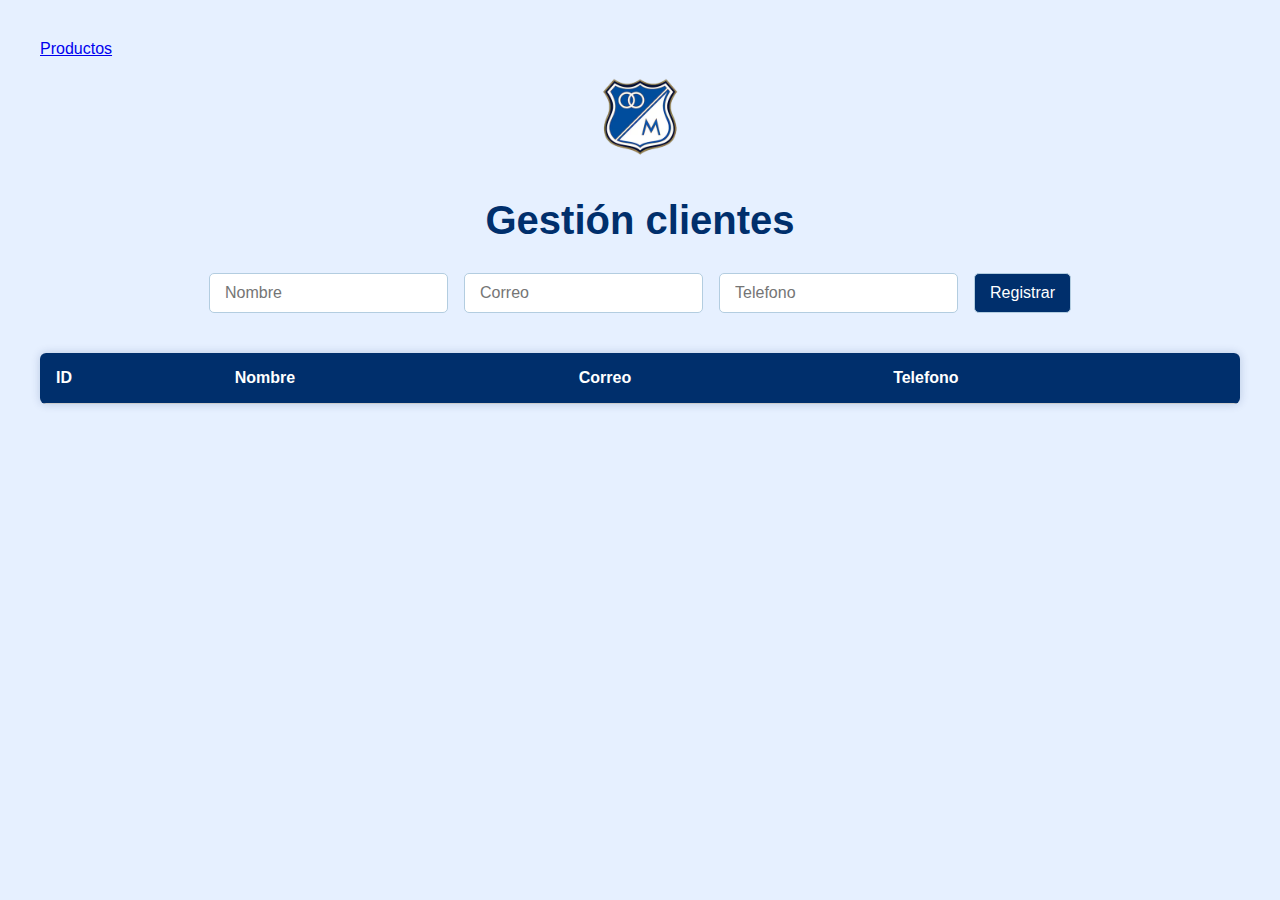
<file: frontend/index.html>
<!DOCTYPE html>
<html lang="es">
<head>
    <meta charset="UTF-8">
    <meta name="viewport" content="width=device-width, initial-scale=1.0">
    <title>CLIENTES</title>
    <link rel="stylesheet" href="css/style.css">
    <a href="producto.html" class="enlace-elegante">Productos</a>
</head>
<body>
    <img id="logo" src="../img/millonarios-logo.png">
    <h1>Gestión clientes</h1>
    <form id="formClientes">
        <input type="text" id="nombre" placeholder="Nombre" required>
        <input type="text" id="email" placeholder="Correo" required>
        <input type="text" id="telefono" placeholder="Telefono" required>
        <button type="submit">Registrar</button>
    </form>

    <table>
        <thead>
            <tr>
                <th>ID</th>
                <th>Nombre</th>
                <th>Correo</th>
                <th>Telefono</th>
            </tr>
        </thead>
        <tbody id="tablaClientes">
        </tbody>
    </table>
    <script src="./js/main.js"></script>
</body>
</html>
</file>
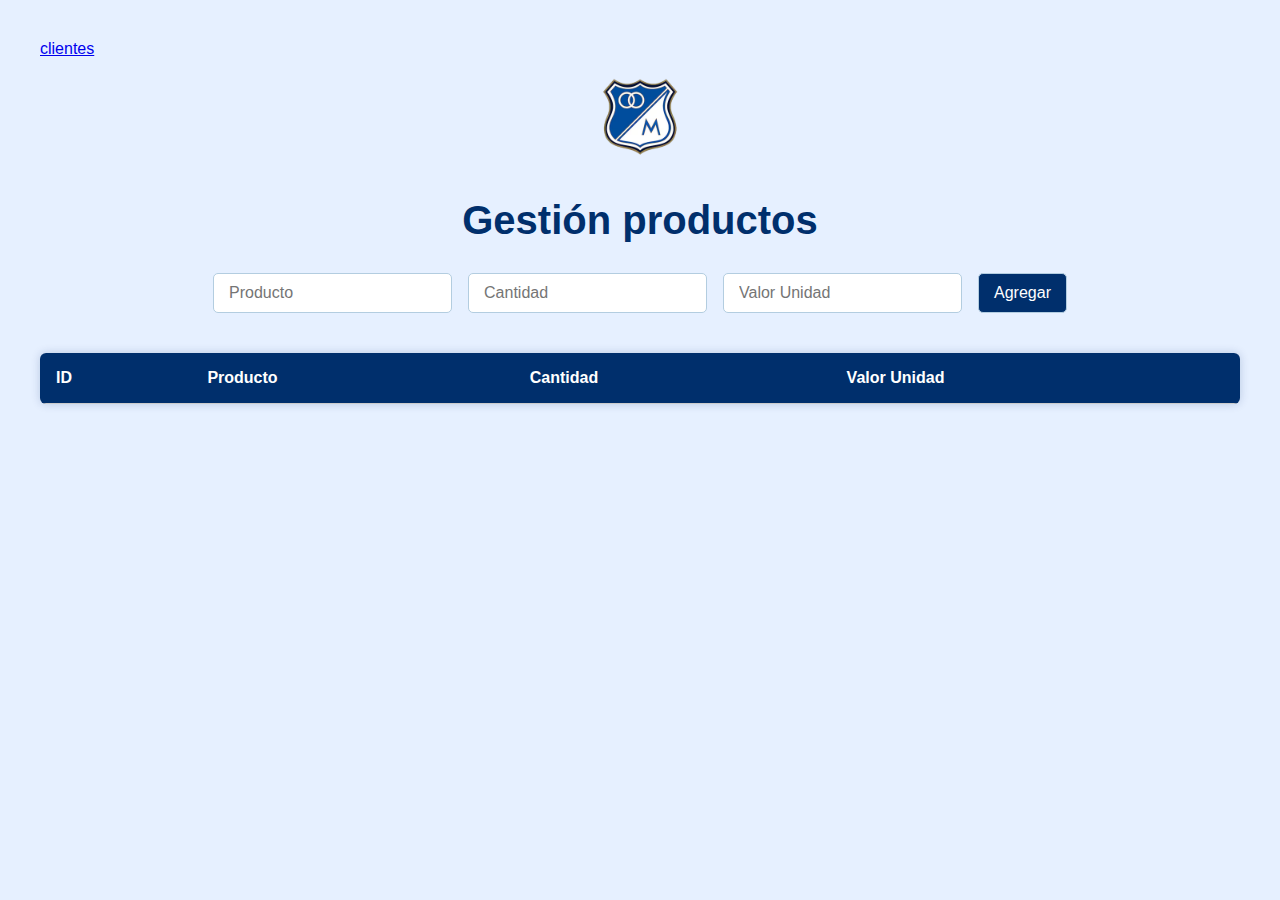
<file: frontend/producto.html>
<!DOCTYPE html>
<html lang="es">
<head>
    <meta charset="UTF-8">
    <meta name="viewport" content="width=device-width, initial-scale=1.0">
    <title>PRODUCTOS</title>
    <link rel="stylesheet" href="css/style.css">
    <a href="index.html" class="enlace-elegante">clientes</a>

</head>
<body>
    <img id="logo" src="../img/millonarios-logo.png">
    <h1>Gestión productos</h1>
    <form id="formProductos">
        <input type="text" id="nombre_prod" placeholder="Producto" required>
        <input type="number" id="stock" placeholder="Cantidad" required>
        <input type="number" id="precio" placeholder="Valor Unidad" required>
        <button type="submit">Agregar</button>
    </form>

    <table>
        <thead>
            <tr>
                <th>ID</th>
                <th>Producto</th>
                <th>Cantidad</th>
                <th>Valor Unidad</th>
            </tr>
        </thead>
        <tbody id="tablaProductos">
        </tbody>
    </table>
    <script src="./js/productoMain.js"></script>
</body>
</html>
</file>
<file: frontend/css/style.css>
/* Reset */
* {
    margin: 0;
    padding: 0;
    box-sizing: border-box;
}

/* General */
body {
    font-family: 'Segoe UI', sans-serif;
    background-color: #e6f0ff;
    color: #002f6c;
    padding: 40px;
}

/* Logo */
#logo {
    display: block;
    margin: 0 auto 20px auto;
    width: 120px;
    height: auto;
}

/* Encabezado */
h1 {
    text-align: center;
    font-size: 2.5rem;
    color: #002f6c;
    margin-bottom: 30px;
}

/* Formulario cliente */
form#formClientes {
    display: flex;
    flex-wrap: wrap;
    gap: 1rem;
    justify-content: center;
    margin-bottom: 40px;
}

form#formClientes input,
form#formClientes button {
    padding: 10px 15px;
    font-size: 1rem;
    border-radius: 5px;
    border: 1px solid #b3cde0;
    background-color: #fff;
    color: #002f6c;
}

form#formClientes input:focus {
    outline: none;
    border-color: #002f6c;
}

form#formClientes button {
    background-color: #002f6c;
    color: #fff;
    cursor: pointer;
    transition: background-color 0.3s;
}

form#formClientes button:hover {
    background-color: #004b99;
}

/* Formulario productos */
form#formProductos {
    display: flex;
    flex-wrap: wrap;
    gap: 1rem;
    justify-content: center;
    margin-bottom: 40px;
}

form#formProductos input,
form#formProductos button {
    padding: 10px 15px;
    font-size: 1rem;
    border-radius: 5px;
    border: 1px solid #b3cde0;
    background-color: #fff;
    color: #002f6c;
}

form#formProductos input:focus {
    outline: none;
    border-color: #002f6c;
}

form#formProductos button {
    background-color: #002f6c;
    color: #fff;
    cursor: pointer;
    transition: background-color 0.3s;
}

form#formProductos button:hover {
    background-color: #004b99;
}

/* Tabla */
table {
    width: 100%;
    border-collapse: collapse;
    background-color: #fff;
    box-shadow: 0 0 10px rgba(0, 47, 108, 0.2);
    border-radius: 6px;
    overflow: hidden;
}

thead {
    background-color: #002f6c;
    color: #fff;
}

th, td {
    padding: 1rem;
    text-align: left;
    border-bottom: 1px solid #ccc;
}

tbody tr:hover {
    background-color: #f0f8ff;
}
</file>
